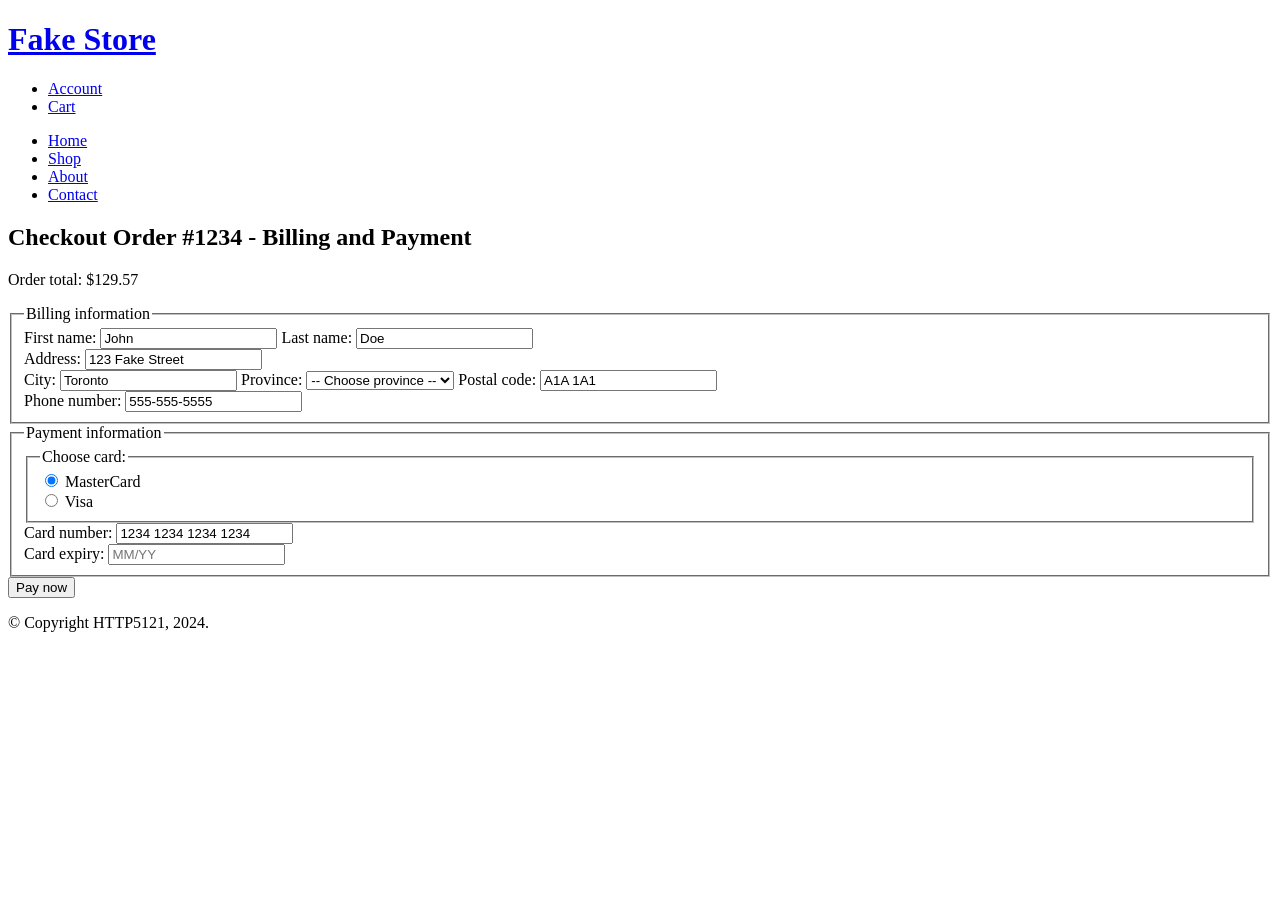
<file: HTML-Lab2/index.html>
<!DOCTYPE html>
<html lang="en">
<head>
    <meta charset="UTF-8">
    <meta name="viewport" content="width=device-width, initial-scale=1.0">
    <title>Checkout Order #1234</title>
</head>
<body>

  
    <header>
        <h1><a href="#">Fake Store</a></h1>
        <ul>
            <li><a href="#">Account</a></li>
            <li><a href="#">Cart</a></li>
        </ul>
    </header>

    
    <nav>
        <ul>
            <li><a href="#">Home</a></li>
            <li><a href="#">Shop</a></li>
            <li><a href="#">About</a></li>
            <li><a href="#">Contact</a></li>
        </ul>
    </nav>

    
    <main>
        <h2>Checkout Order #1234 - Billing and Payment</h2>
        <p>Order total: $129.57</p>

        <form action="#" method="post">

            
            <fieldset>
                <legend>Billing information</legend>

                <div>
                    <label for="first-name">First name:</label>
                    <input type="text" id="first-name" name="first-name" value="John">
                

                
                    <label for="last-name">Last name:</label>
                    <input type="text" id="last-name" name="last-name" value="Doe">
                </div>

                <div>
                    <label for="address">Address:</label>
                    <input type="text" id="address" name="address" value="123 Fake Street">
                </div>

                <div>
                    <label for="city">City:</label>
                    <input type="text" id="city" name="city" value="Toronto">
                

                
                    <label for="province">Province:</label>
                    <select id="province" name="province">
                        <option value="" disabled selected>-- Choose province --</option>
                        <option value="NB">New Brunswick</option>
                        <option value="ON">Ontario</option>
                        <option value="QC">Quebec</option>
                    </select>
                

                
                    <label for="postal-code">Postal code:</label>
                    <input type="text" id="postal-code" name="postal-code" value="A1A 1A1">
                </div>

                <div>
                    <label for="phone-number">Phone number:</label>
                    <input type="tel" id="phone-number" name="phone-number" value="555-555-5555">
                </div>
            </fieldset>

            
            <fieldset>
                <legend>Payment information</legend>
                
                <div>
                    <fieldset>
                    <legend>Choose card:</legend>
                    <div>
                        <input type="radio" id="mastercard" name="card-type" value="MasterCard" checked>
                        <label for="mastercard">MasterCard</label>
                    </div>
                    <div>
                        <input type="radio" id="visa" name="card-type" value="Visa">
                        <label for="visa">Visa</label>
                    </div>
                </fieldset>
                </div> 

                <div>
                    <label for="card-number">Card number:</label>
                    <input type="text" id="card-number" name="card-number" inputmode="numeric" value="1234 1234 1234 1234">
                </div>

                <div>
                    <label for="expiry">Card expiry:</label>
                    <input type="text" id="expiry" name="expiry" placeholder="MM/YY">
                </div>
            </fieldset>

            <div>
                <button type="submit">Pay now</button>
            </div>
        </form>
    </main>

    
    <footer>
        <p>&copy; Copyright HTTP5121, 2024.</p>
    </footer>

</body>
</html>
</file>
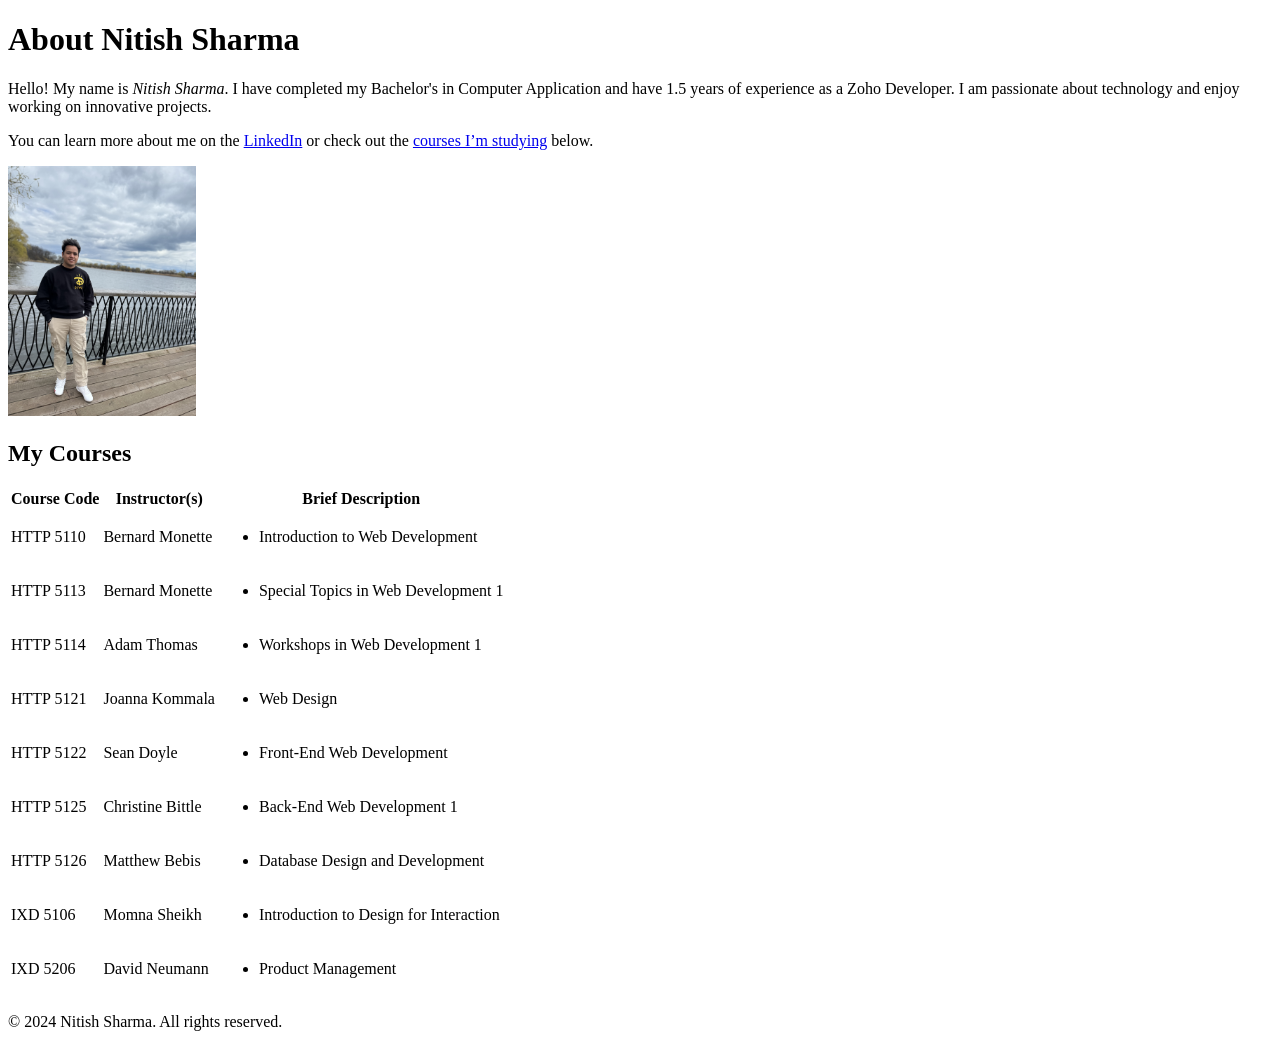
<file: Lab 01/index.html>
<!DOCTYPE html>
<html lang="en">
<head>
    <meta charset="UTF-8">
    <meta name="viewport" content="width=device-width, initial-scale=1.0">
    <title>About Nitish Sharma</title>
</head>
<body>
    <h1>About Nitish Sharma</h1>
    <p>
        Hello! My name is <em>Nitish Sharma</em>. I have completed my Bachelor's in Computer Application and have 1.5 years of experience as a Zoho Developer. I am passionate about technology and enjoy working on innovative projects.
    </p>
    <p>
        You can learn more about me on the <a href="https://www.linkedin.com/in/nitish-sharma-b6ba60226">LinkedIn</a> or check out the <a href="#my-courses">courses I’m studying</a> below.
    </p>
    <img src="./Image/Profile.jpg" alt="Nitish Sharma Image" style="height: 250px;">

    <h2 id="my-courses">My Courses</h2>
    <table>
        <thead>
            <tr>
                <th>Course Code</th>
                <th>Instructor(s)</th>
                <th>Brief Description</th>
            </tr>
        </thead>
        <tbody>
            <tr>
                <td>HTTP 5110</td>
                <td>Bernard Monette</td>
                <td>
                    <ul>
                        <li>Introduction to Web Development</li>
                    </ul>
                </td>
            </tr>
            <tr>
                <td>HTTP 5113</td>
                <td>Bernard Monette</td>
                <td>
                    <ul>
                        <li>Special Topics in Web Development 1</li>
                    </ul>
                </td>
            </tr>
            <tr>
                <td>HTTP 5114</td>
                <td>Adam Thomas</td>
                <td>
                    <ul>
                        <li>Workshops in Web Development 1</li>
                    </ul>
                </td>
            </tr>
            <tr>
                <td>HTTP 5121</td>
                <td>Joanna Kommala</td>
                <td>
                    <ul>
                        <li>Web Design</li>
                    </ul>
                </td>
            </tr>
            <tr>
                <td>HTTP 5122</td>
                <td>Sean Doyle</td>
                <td>
                    <ul>
                        <li>Front-End Web Development</li>
                    </ul>
                </td>
            </tr>
            <tr>
                <td>HTTP 5125</td>
                <td>Christine Bittle</td>
                <td>
                    <ul>
                        <li>Back-End Web Development 1</li>
                    </ul>
                </td>
            </tr>
            <tr>
                <td>HTTP 5126</td>
                <td>Matthew Bebis</td>
                <td>
                    <ul>
                        <li>Database Design and Development</li>
                    </ul>
                </td>
            </tr>
            <tr>
                <td>IXD 5106</td>
                <td>Momna Sheikh</td>
                <td>
                    <ul>
                        <li>Introduction to Design for Interaction</li>
                    </ul>
                </td>
            </tr>
            <tr>
                <td>IXD 5206</td>
                <td>David Neumann</td>
                <td>
                    <ul>
                        <li>Product Management</li>
                    </ul>
                </td>
            </tr>
        </tbody>
    </table>
    <p>&copy; 2024 Nitish Sharma. All rights reserved.</p>
    
</body>
</html>
</file>
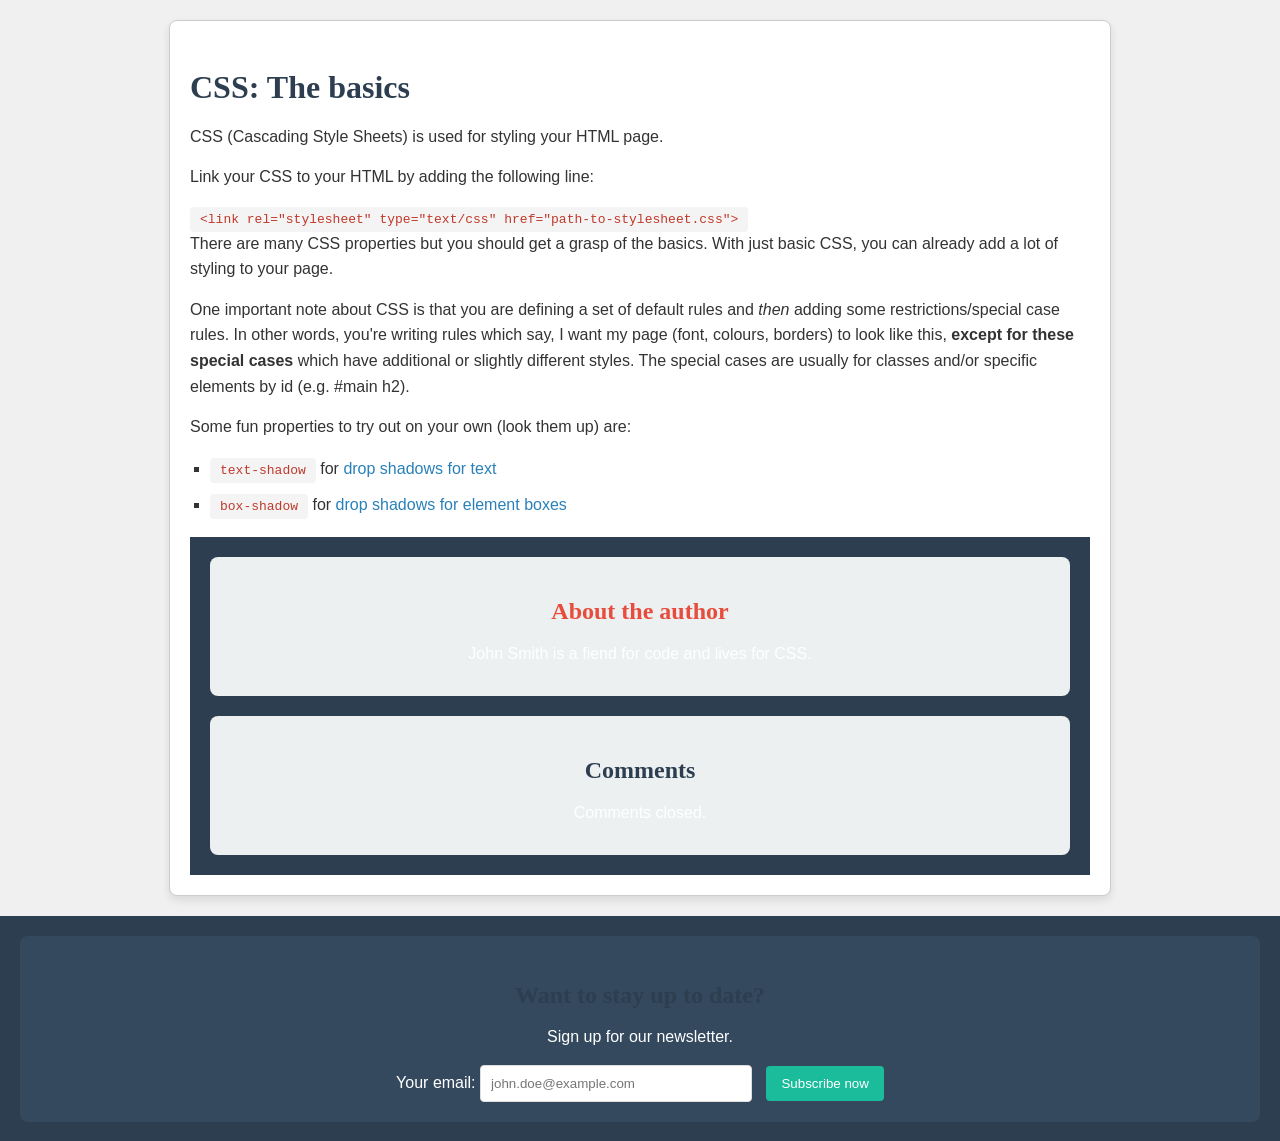
<file: lab3-files/lab3-files/lab3.html>
<!DOCTYPE html>
<html lang="en">
  <head>
    <meta charset="utf-8">
    <title>Lab 3</title>
    <!--add link to CSS file-->
    <link rel="stylesheet" href="css/styles.css" type="text/css">
  </head>
  <body>
    <main id="main">
      <h1>CSS: The basics</h1>
      <p>CSS (Cascading Style Sheets) is used for styling your HTML page.</p>
      <p>Link your CSS to your HTML by adding the following line:</p>
      <div>
        <code>&lt;link rel="stylesheet" type="text/css" href="path-to-stylesheet.css"&gt;</code>
      </div>
      <p>There are many CSS properties but you should get a grasp of the basics.
         With just basic CSS, you can already add a lot of styling to your page.</p>
      <p>One important note about CSS is that you are defining a set of default rules and
         <em>then</em> adding some restrictions/special case rules. In other words, you're
         writing rules which say, I want my page (font, colours, borders) to look like this,
         <strong>except for these special cases</strong> which have additional or slightly
         different styles. The special cases are usually for classes and/or specific elements
         by id (e.g. #main h2).</p>
      <p>Some fun properties to try out on your own (look them up) are:</p>
      <ul>
        <li>
          <code>text-shadow</code> for <a href="https://css-tricks.com/almanac/properties/t/text-shadow/">drop shadows for text</a>
        </li>
        <li>
          <code>box-shadow</code> for <a href="https://css-tricks.com/almanac/properties/b/box-shadow/">drop shadows for element boxes</a>
        </li>
      </ul>
      <footer>
        <aside id="author">
          <h2>About the author</h2>
          <p>John Smith is a fiend for code and lives for CSS.</p>
        </aside>
        <section id="comments">
          <h2>Comments</h2>
          <p>Comments closed.</p>
        </section>
      </footer>
    </main>
    <footer id="footer">
      <section>
        <h2>Want to stay up to date?</h2>
        <p>Sign up for our newsletter.</p>
        <form method="post">
          <label for="email">Your email:</label>
          <input type="email" id="email" name="subscribe-email" placeholder="john.doe@example.com">
          <button type="submit">Subscribe now</button>
        </form>
      </section>
    </footer>
  </body>
</html>
</file>
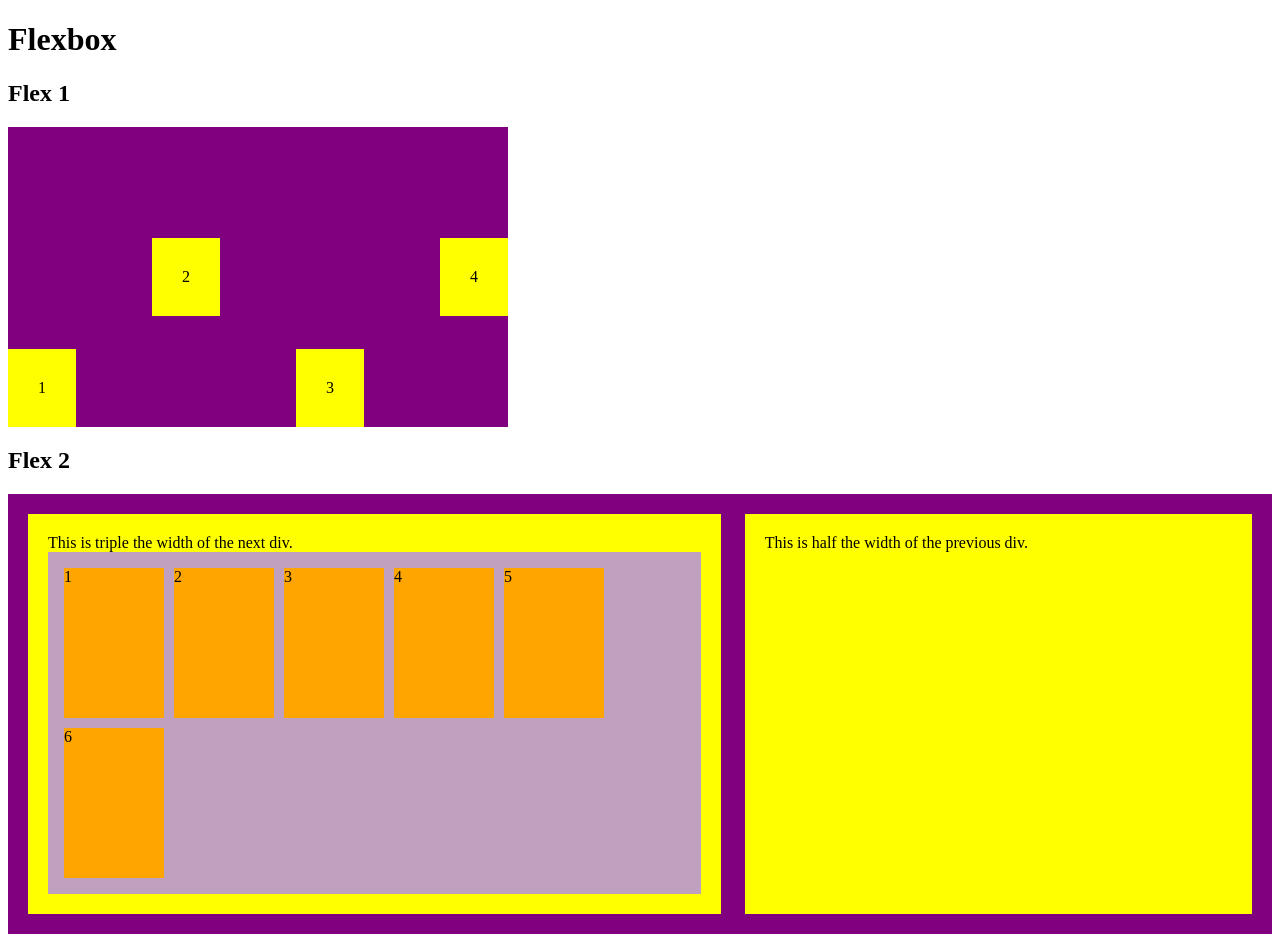
<file: lab4-files/HTML-Lab4-NitishSharma.zip/lab4.html>
<!DOCTYPE html>
<html lang="en">
  <head>
    <meta charset="utf-8">
    <title>Lab 4 - Flexbox</title>
    <link rel="stylesheet" type="text/css" href="css/lab4.css">
  </head>
  <body>
    <h1>Flexbox</h1>
    <h2>Flex 1</h2>
    <div id="flex-1">
      <div class="item">1</div>
      <div class="item">2</div>
      <div class="item">3</div>
      <div class="item">4</div>
    </div>
    <h2>Flex 2</h2>
    <div id="flex-2">
      <div class="triple">
        This is triple the width of the next div.

        <div id="nested-flex">
          <div class="card">1</div>
          <div class="card">2</div>
          <div class="card">3</div>
          <div class="card">4</div>
          <div class="card">5</div>
          <div class="card">6</div>
        </div>
      </div>
      <div class="single">
        This is half the width of the previous div.
      </div>
    </div>
  </body>
</html>
</file>
<file: lab3-files/lab3-files/css/styles.css>
/* Default Page Styling */
body {
    font-family: Arial, sans-serif; /* Default page font */
    line-height: 1.6;
    margin: 0;
    padding: 0;
    background-color: #f0f0f0; /* Light gray background */
    color: #333; /* Dark text for readability */
  }
  
  h1, h2 {
    font-family: 'Georgia', serif; /* Heading font */
    color: #2c3e50; /* Dark blue for headings */
    margin-bottom: 10px;
  }
  
  p {
    margin: 0 0 15px;
  }
  
  /* Links Styling */
  a {
    color: #2980b9; /* Link color */
    text-decoration: none;
  }
  
  a:hover {
    color: #1abc9c; /* Hover color */
    text-decoration: underline; /* Underline on hover */
  }
  
  /* Main content styling */
  main {
    background-color: #fff;
    margin: 20px auto;
    padding: 20px;
    max-width: 900px;
    border: 1px solid #ccc; /* Border around main content */
    border-radius: 8px; /* Rounded corners */
    box-shadow: 0 4px 8px rgba(0, 0, 0, 0.1); /* Subtle shadow */
  }
  
  /* Footer Styling */
  footer {
    background-color: #2c3e50;
    color: #fff;
    padding: 20px;
    text-align: center;
    margin-top: 20px;
  }
  
  /* "About the Author" Section */
  #author {
    background-color: #ecf0f1; /* Light background */
    padding: 15px;
    border-radius: 8px;
    margin-bottom: 20px;
  }
  
  #author h2 {
    color: #e74c3c; /* Red for contrast */
  }
  
  /* Form Section */
  #footer section {
    padding: 20px;
    background-color: #34495e;
    border-radius: 8px;
  }
  
  #footer input[type="email"] {
    padding: 10px;
    margin-right: 10px;
    border: 1px solid #ddd;
    border-radius: 4px;
    width: 250px;
  }
  
  #footer button {
    background-color: #1abc9c;
    color: #fff;
    border: none;
    padding: 10px 15px;
    border-radius: 4px;
    cursor: pointer;
  }
  
  #footer button:hover {
    background-color: #16a085; /* Darker hover color */
  }
  
  /* Comments Section */
  #comments {
    background-color: #ecf0f1;
    padding: 15px;
    border-radius: 8px;
  }
  
  /* List styling */
  ul {
    list-style-type: square;
    padding-left: 20px;
  }
  
  ul li {
    margin-bottom: 10px;
  }
  
  /* Code Block Styling */
  code {
    background-color: #f4f4f4;
    padding: 5px 10px;
    border-radius: 4px;
    color: #c0392b; /* Red for code */
  }
</file>
<file: lab4-files/HTML-Lab4-NitishSharma.zip/css/lab4.css>
#flex-1, #flex-2 {
  margin:1em 0;
  background-color:purple;
}
.item {
  background-color:yellow;
  padding:30px;
}

/* FLEX 1 */
#flex-1 {
  max-width:500px; /* make this no wider than 500px */
  height: 300px;
  display: flex;                 
  justify-content: space-between;
  flex-direction: row;           
  align-items: flex-end;  

  /* This is a flex container. What needs to be set? */
  /* It's a row, displayed at the bottom, and spaced out. */
 
}

/* flex stuff for the even items in #flex-1 here */
#flex-1 div:nth-child(even) {
  align-self: center;
}


/* FLEX 2 */
#flex-2 {
  padding: 1em;
  display: flex;
  background-color: purple;
  padding: 20px;
  gap: 1.5em; 
  /* This is a flex container. */
  /* Set needed flex container properties here. */
  
}
.triple, .single {
  padding:1em;
  background-color:yellow;
}
.yellow-box:first-child {
  flex-basis: 0;                 
  flex-grow: 3;                  
}

.yellow-box:last-child {
  flex-basis: 0;                 
  flex-grow: 1;                  
}

.triple {
    background-color: yellow;
    flex-grow: 2;                  
    padding: 20px;
    display: flex;
    flex-direction: column;        
    justify-content: space-between;
  
  /* This is a flex item. */
  /* Use flex-basis and flex-grow so this is triple width. */

}

.single {
  background-color: yellow;
  flex-grow: 1;                  
  padding: 20px;
  /* This is a flex item. */
  /* Use flex-basis and flex-grow so it's single width. */

}
#nested-flex {
  background-color:#bfa0bf;
  padding:1em;
  display: flex;  
  gap: 10px;              
  flex-wrap: wrap;   
  /* This is a flex container. */
  /* This row can break to a new line. */
  
}
.card {
  background-color:orange;
  height:150px;
  flex-basis: 100px;  
  /* This is a flex item. */
  /* Cards have a default width of 100px (which flex item property--not width--to set the target width?) */
  
}
</file>
